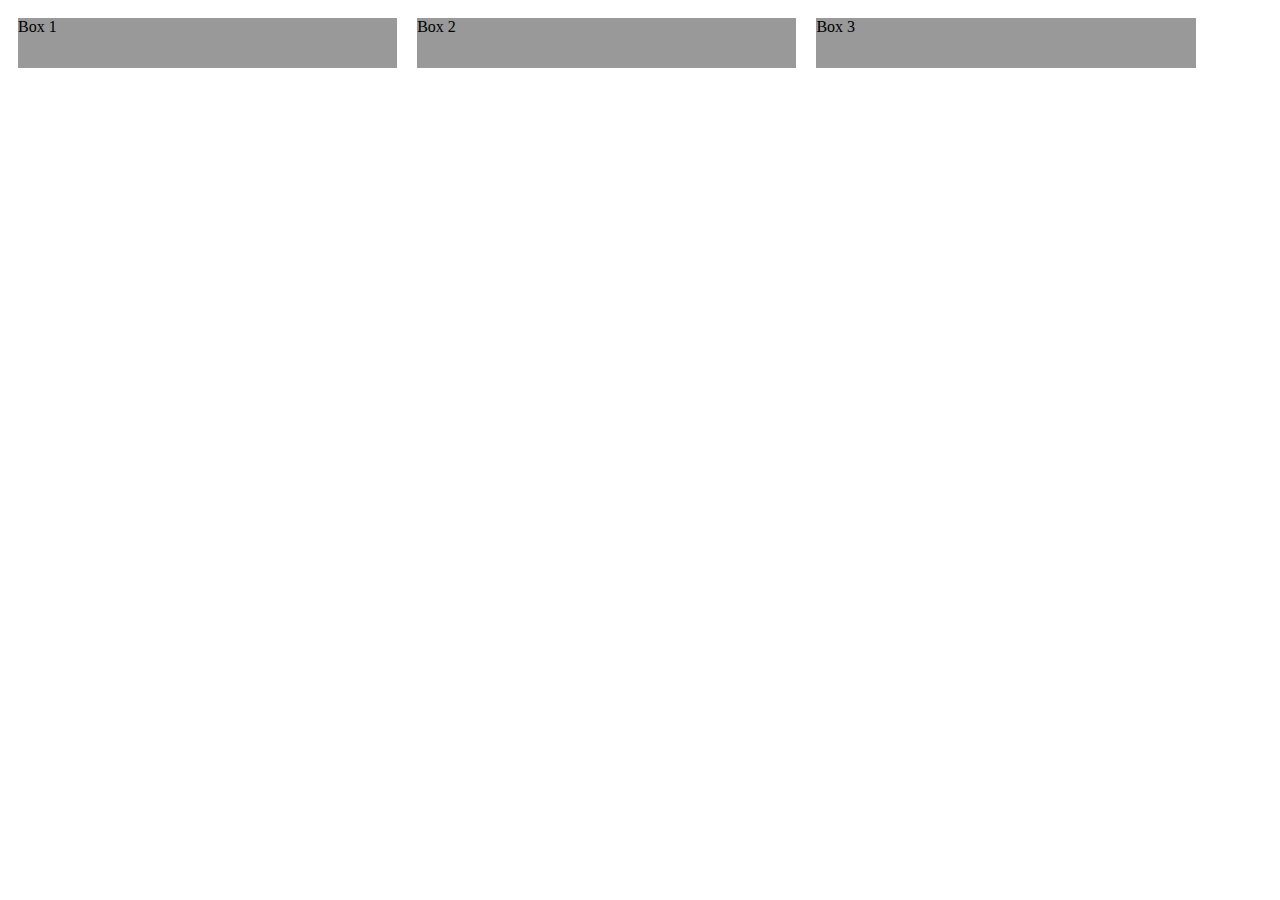
<file: Mobile_First _Approach_Challenge/index.html>
<!DOCTYPE html>
<html lang="en">
<head>
    <meta charset="UTF-8">
    <meta name="viewport" content="width=device-width, initial-scale=1.0">
    <meta http-equiv="X-UA-Compatible" content="ie=edge">
    <link rel="stylesheet" href="styles.css">
    <style>
        
    </style>
    <title>Document</title>
</head>
<body>
        <div class="box">Box 1</div>
        <div class="box">Box 2</div>
        <div class="box">Box 3</div>
</body>
</html>
</file>
<file: Mobile_First _Approach_Challenge/styles.css>
div{
    /*border-color: black;
    border-width: 1px;
    border-style: solid;*/
    background-color: #999;
    width: 100%;
    margin: 10px 0px 10px 0px;
    height: 50px;
    float: left;
}

@media (min-width: 992px) {
    div{
        width: 30%; 
        margin: 10px;
    }
}
</file>
